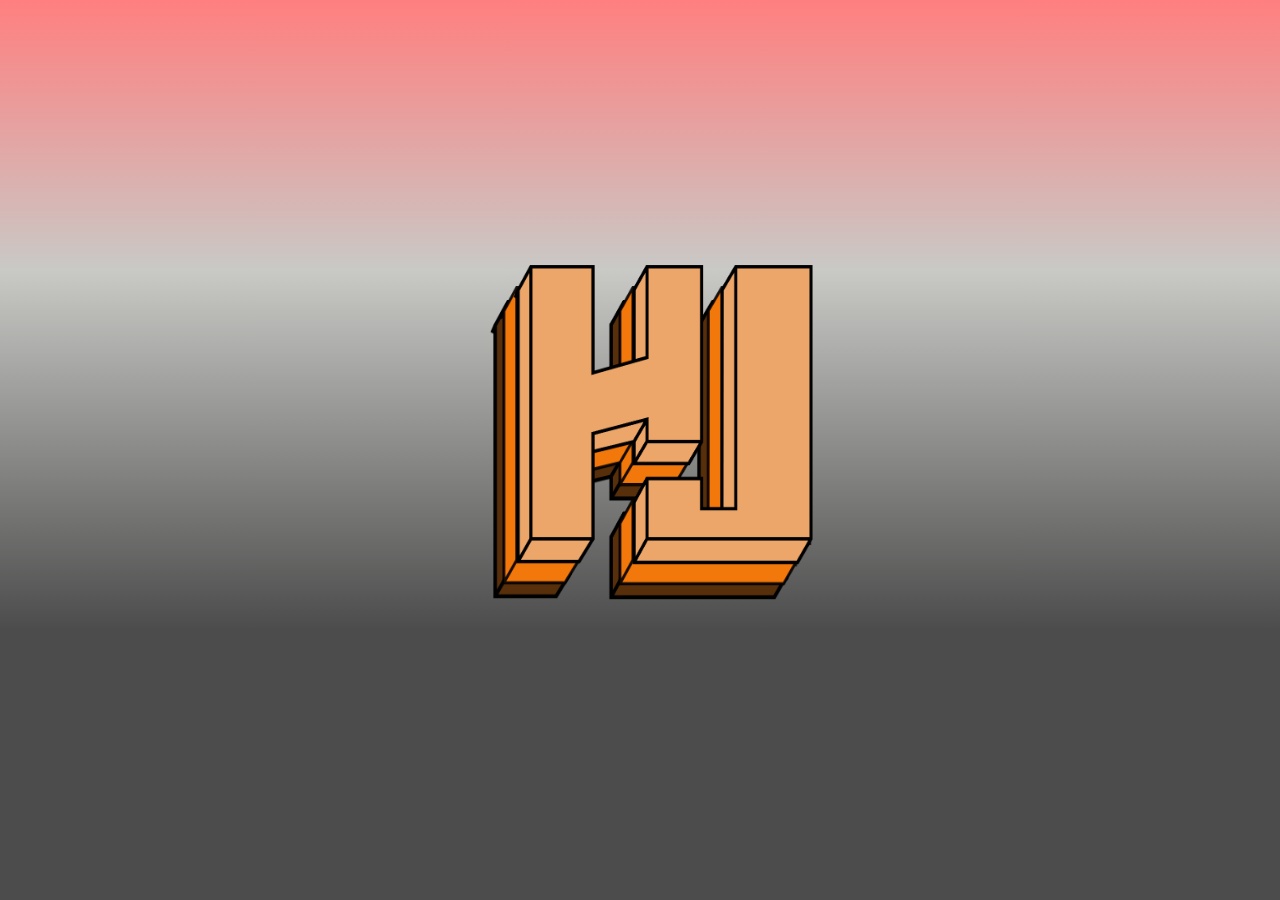
<file: bounce.html>
<!DOCTYPE html>
<html>
<head>
	<title>Bounce</title>
	<link rel="stylesheet" type="text/css" href="styles/styles.css">
</head>
<body>
	<div class="image-stack">
		<img src="assets/backHjBorders.png" class="bounce"  id="back" width="300" height="300">
		<img src="assets/middleHjBorders.png" class="bounce" id="middle" width="300" height="300">
		<img src="assets/lightHJBorders.png" class="bounce" id="front" width="300" height="300">
	  </div>
  </body>
</html>
</file>
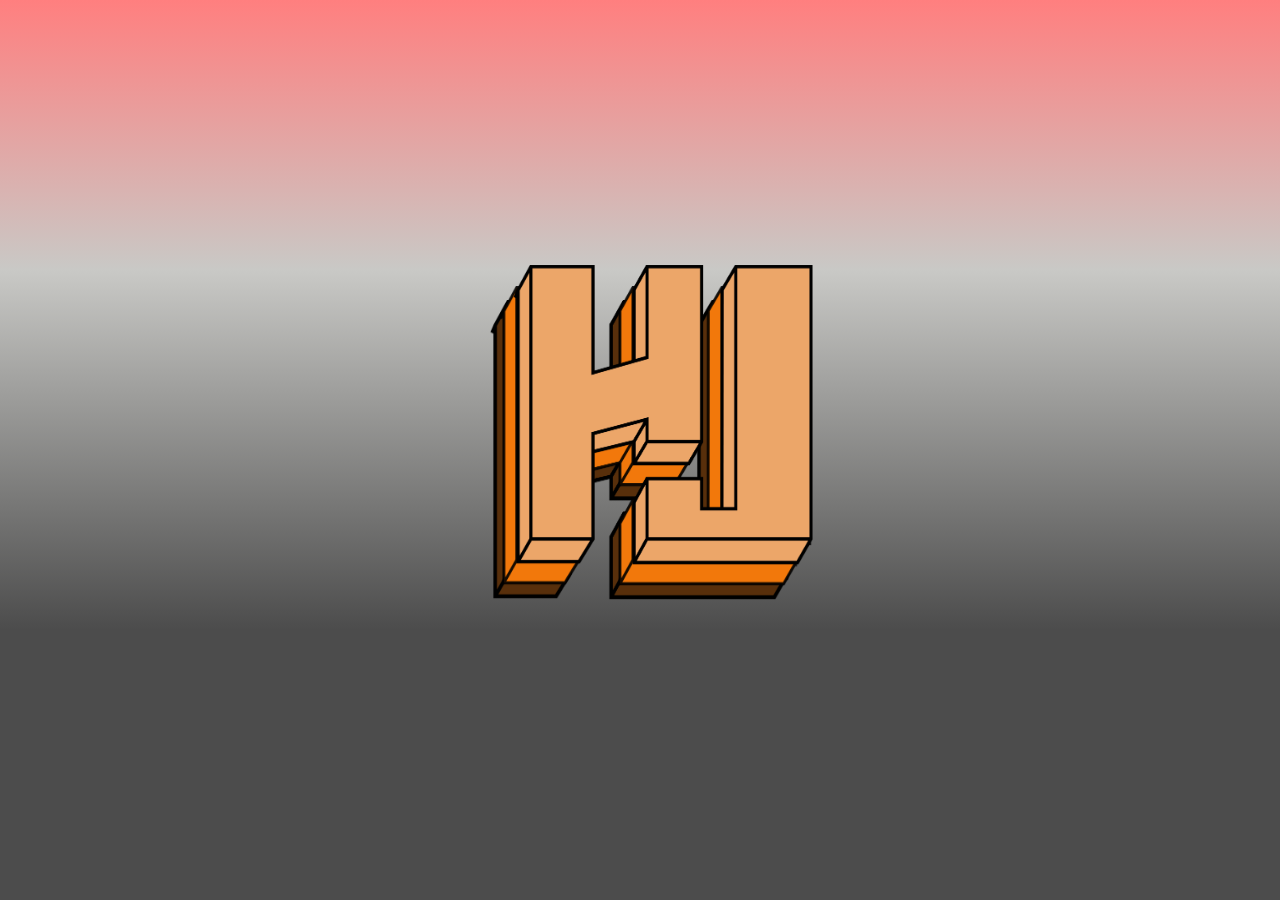
<file: coin.html>
<!DOCTYPE html>
<html>
<head>
	<title>Page Title</title>
	<link rel="stylesheet" type="text/css" href="styles/styles.css">
</head>
<body>
	<div class="image-stack">
		<img src="assets/backHjBorders.png" class="spin"  id="back" width="300" height="300">
		<img src="assets/middleHjBorders.png" class="spin" id="middle" width="300" height="300">
		<img src="assets/lightHJBorders.png" class="spin" id="front" width="300" height="300">
	  </div>

	<script src="scripts/scripts.js"></script>
  </body>
</html>
</file>
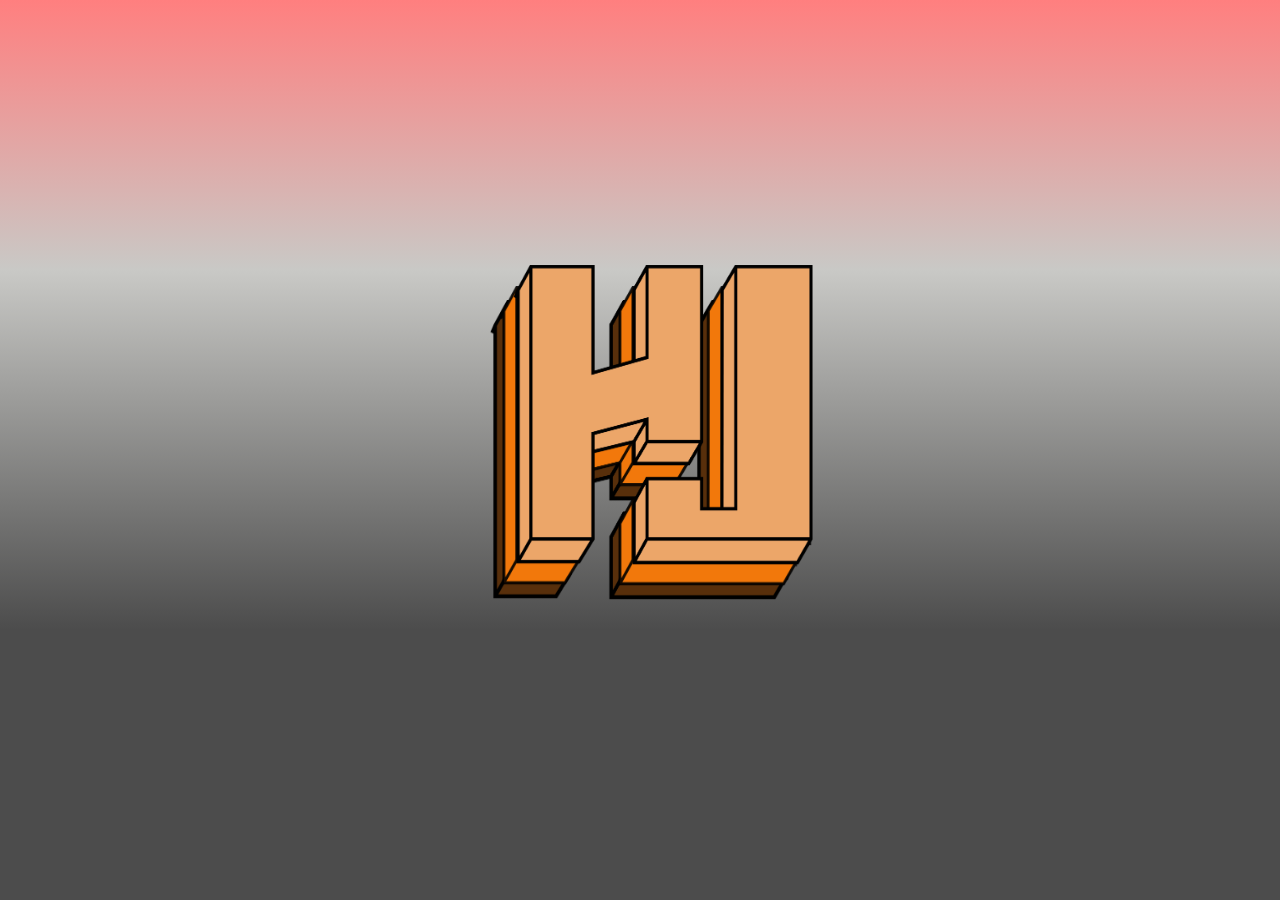
<file: flip.html>
<!DOCTYPE html>
<html>
<head>
	<title>Flip</title>
	<link rel="stylesheet" type="text/css" href="styles/styles.css">
</head>
<body>
	<div class="image-stack">
		<img src="assets/backHjBorders.png" class="flip"  id="back" width="300" height="300">
		<img src="assets/middleHjBorders.png" class="flip" id="middle" width="300" height="300">
		<img src="assets/lightHJBorders.png" class="flip" id="front" width="300" height="300">
	  </div>

	<script src="scripts/scripts.js"></script>
  </body>
</html>
</file>
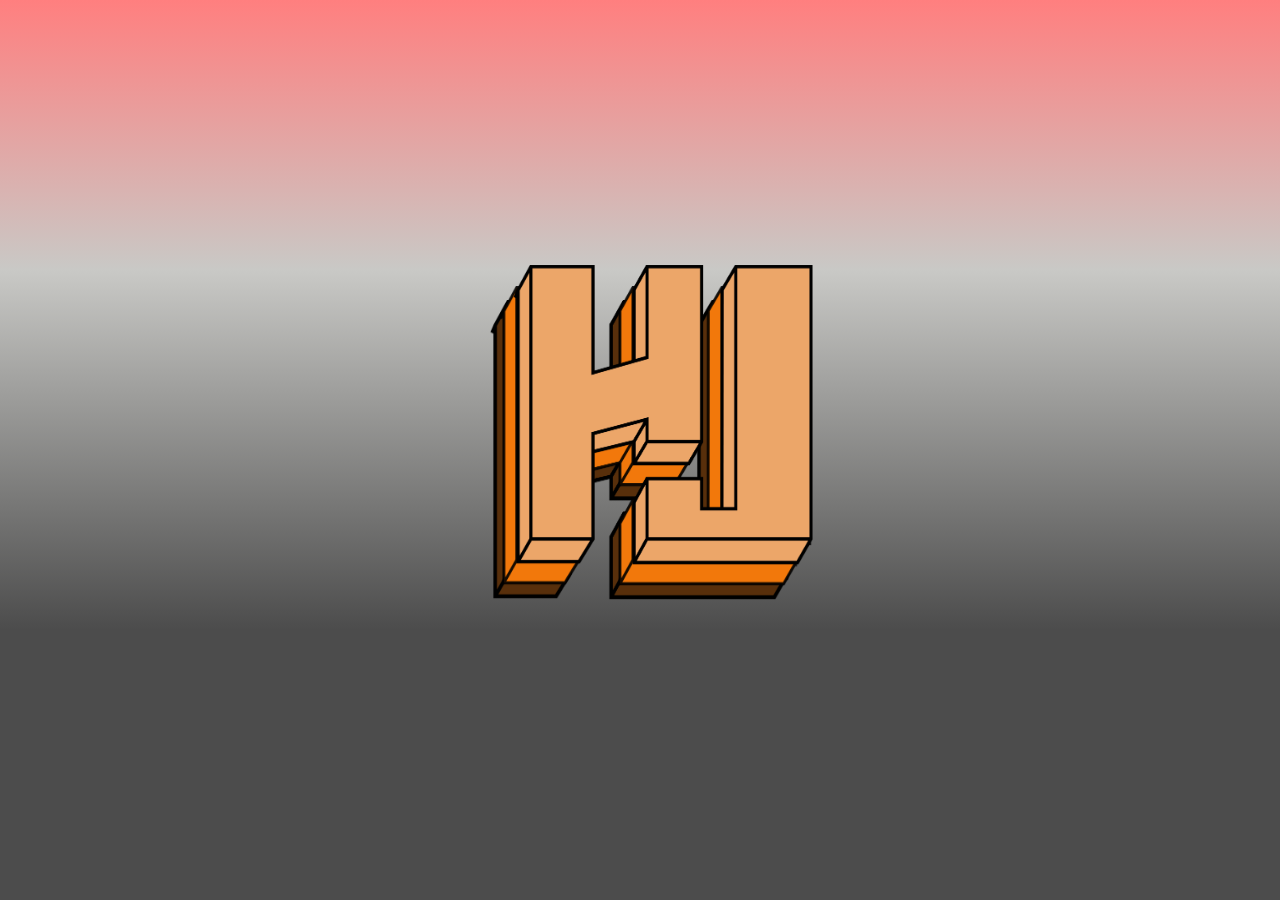
<file: roll.html>
<!DOCTYPE html>
<html>
<head>
	<title>Roll</title>
	<link rel="stylesheet" type="text/css" href="styles/styles.css">
</head>
<body>
	<div class="image-stack">
		<img src="assets/backHjBorders.png" class="roll"  id="back" width="300" height="300">
		<img src="assets/middleHjBorders.png" class="roll" id="middle" width="300" height="300">
		<img src="assets/lightHJBorders.png" class="roll" id="front" width="300" height="300">
	  </div>

	<script src="scripts/scripts.js"></script>
  </body>
</html>
</file>
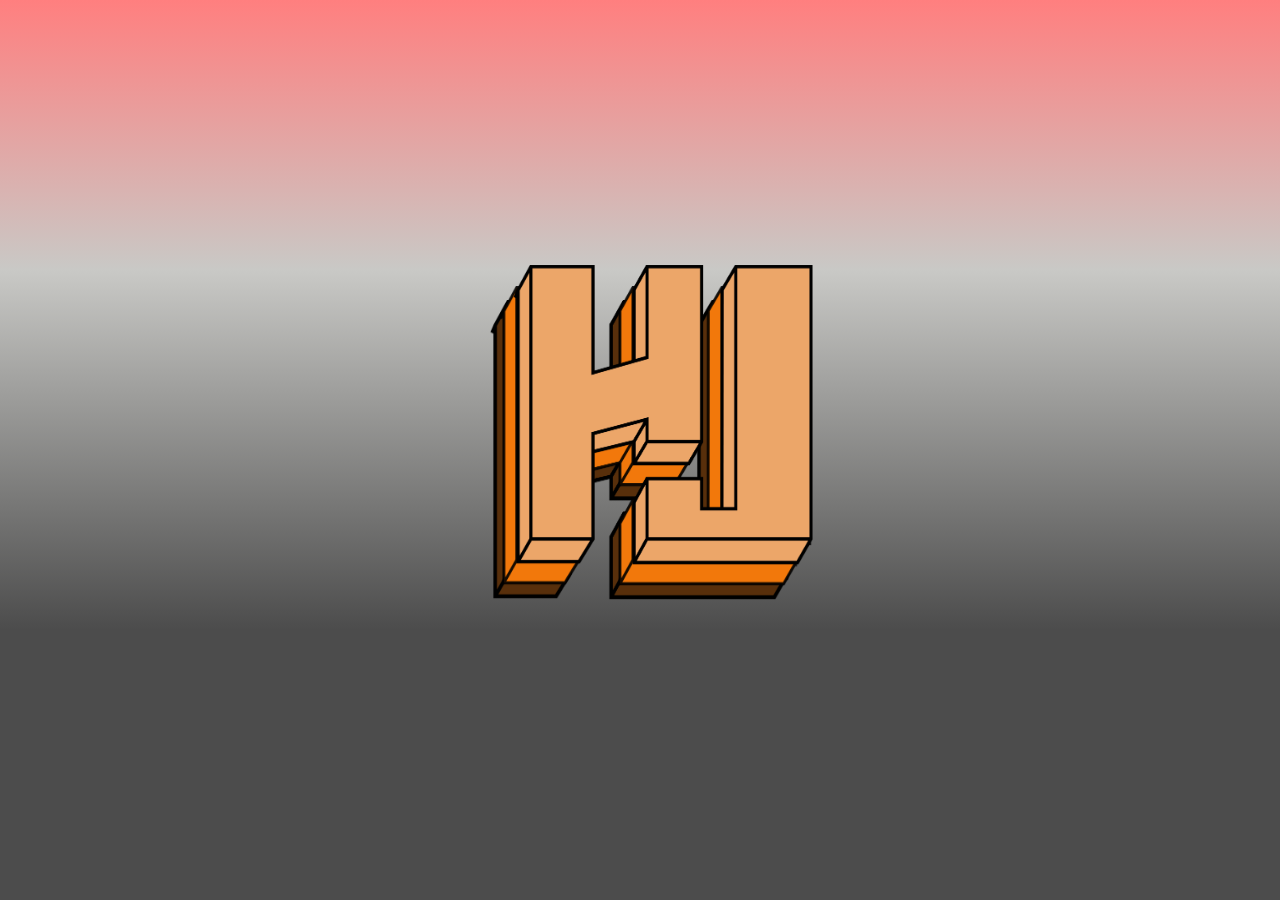
<file: spin.html>
<!DOCTYPE html>
<html>
<head>
	<title>Spin</title>
	<link rel="stylesheet" type="text/css" href="styles/styles.css">
</head>
<body>
	<div class="image-stack">
		<img src="assets/backHjBorders.png" class="spin"  id="back" width="300" height="300">
		<img src="assets/middleHjBorders.png" class="spin" id="middle" width="300" height="300">
		<img src="assets/lightHJBorders.png" class="spin" id="front" width="300" height="300">
	  </div>

	<script src="scripts/scripts.js"></script>
  </body>
</html>
</file>
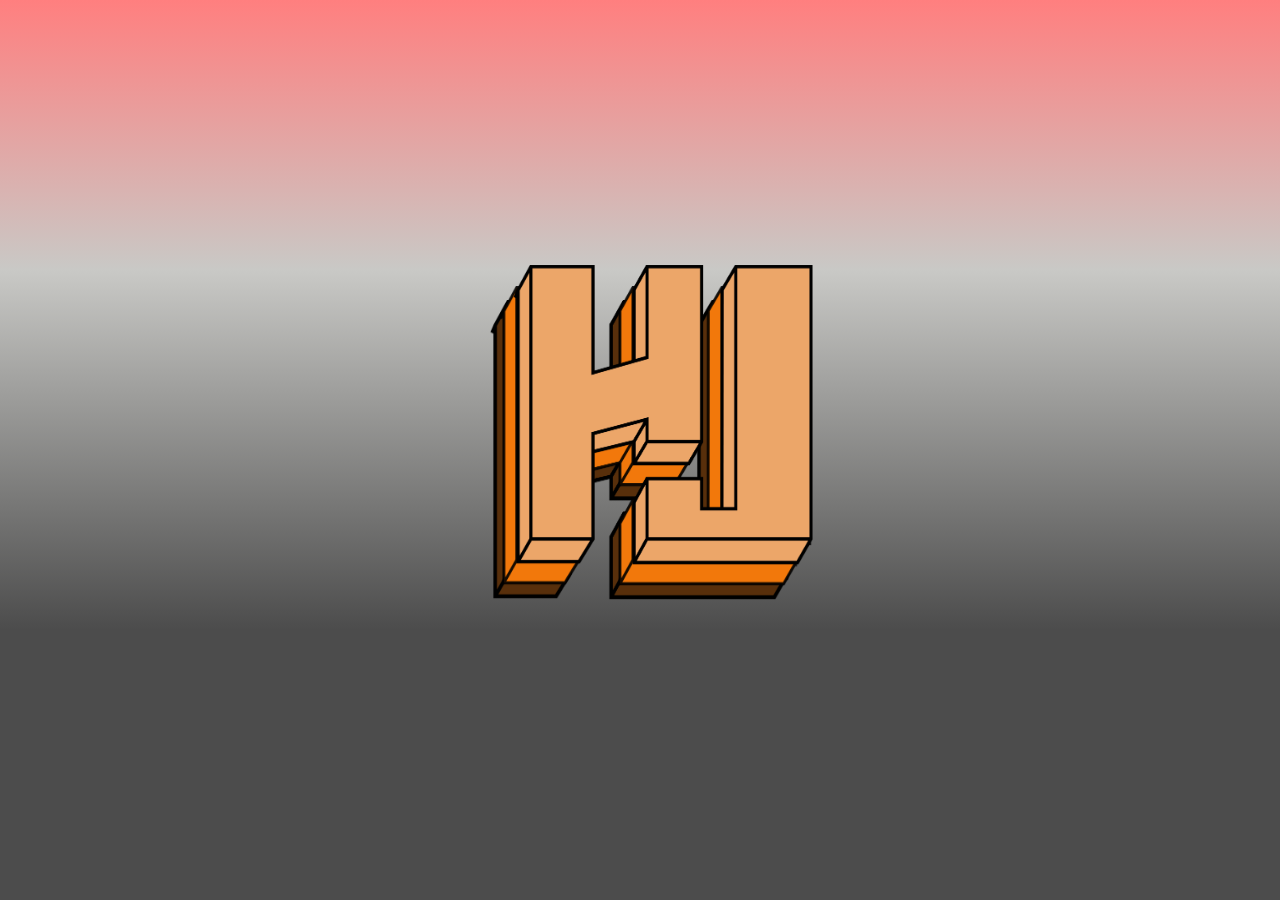
<file: docs/bounce.html>
<!DOCTYPE html>
<html>
<head>
	<title>Page Title</title>
	<link rel="stylesheet" type="text/css" href="styles/styles.css">
</head>
<body>
	<div class="image-stack">
		<img src="assets/backHjBorders.png" class="bounce"  id="back" width="300" height="300">
		<img src="assets/middleHjBorders.png" class="bounce" id="middle" width="300" height="300">
		<img src="assets/lightHJBorders.png" class="bounce" id="front" width="300" height="300">
	  </div>
  </body>
</html>
</file>
<file: styles/styles.css>
body {
    display: flex;
    justify-content: center;
    align-items: center;
    min-height: 100vh;
    margin: 0;
    background: linear-gradient(rgba(255, 0, 0, 0.5), rgba(147, 147, 141, 0.5) 30%, rgba(0, 0, 0, 0.7) 70%);
  }

@keyframes bounce {
    0% { transform: translateY(0); 
    }
    50% { transform: translateY(-20px);
    }
    100% { transform: translateY(0); 
    }
}

/*
@keyframes roll {
    0% { transform: translateX(-100%); }
    100% { transform: translateX(0); }
}
*/

@keyframes flip {
    0% { transform: rotateY(0deg); }
    100% { transform: rotateY(1turn); }
}

@keyframes roll {
    0% {
      transform: translateX(-300%);
    }
    50% {
      transform: translateX(0);
    }
    100% {
      transform: translateX(320%);
    }
  }

  @keyframes spin {
    0% {
      transform: translateX(0%) rotate(0deg);
    }
    100% {
      transform: translateX(0%) rotate(360deg);
    }
  }
  
  .spin {
    animation: spin 2s infinite;
    transform-origin: left;
  }
  .roll {
    animation: roll 5s infinite;
    transform-origin: left;
  }

.bounce {
    animation: bounce 1s infinite;
}
/*
.roll {
    animation: roll 2s forwards;
}
*/

.flip {
    animation: flip 2s infinite;
}


.image-stack {
    position: relative;
    width: 300px;
    height: 300px; 
    margin: 200px;
}
  
  .image-stack img {
    position: absolute;
  }
  
  .image-stack img:nth-child(2) {
    top: -14px;
    left: 9px;
  }
  
  .image-stack img:nth-child(3) {
    top: -35px;
    left: 23px;
  }
</file>
<file: docs/styles/styles.css>
body {
    display: flex;
    justify-content: center;
    align-items: center;
    min-height: 100vh;
    margin: 0;
    background: linear-gradient(rgba(255, 0, 0, 0.5), rgba(147, 147, 141, 0.5) 30%, rgba(0, 0, 0, 0.7) 70%);
  }

@keyframes bounce {
    0% { transform: translateY(0); 
    }
    50% { transform: translateY(-20px);
    }
    100% { transform: translateY(0); 
    }
}

/*
@keyframes roll {
    0% { transform: translateX(-100%); }
    100% { transform: translateX(0); }
}
*/

@keyframes flip {
    0% { transform: rotateY(0deg); }
    100% { transform: rotateY(1turn); }
}

@keyframes roll {
    0% {
      transform: translateX(-300%);
    }
    50% {
      transform: translateX(0);
    }
    100% {
      transform: translateX(320%);
    }
  }

  @keyframes spin {
    0% {
      transform: translateX(0%) rotate(0deg);
    }
    100% {
      transform: translateX(0%) rotate(360deg);
    }
  }
  
  .spin {
    animation: spin 2s infinite;
    transform-origin: left;
  }
  .roll {
    animation: roll 5s infinite;
    transform-origin: left;
  }

.bounce {
    animation: bounce 1s infinite;
}
/*
.roll {
    animation: roll 2s forwards;
}
*/

.flip {
    animation: flip 2s infinite;
}


.image-stack {
    position: relative;
    width: 300px;
    height: 300px; 
}
  
  .image-stack img {
    position: absolute;
  }
  
  .image-stack img:nth-child(2) {
    top: -14px;
    left: 9px;
  }
  
  .image-stack img:nth-child(3) {
    top: -35px;
    left: 23px;
  }
</file>
